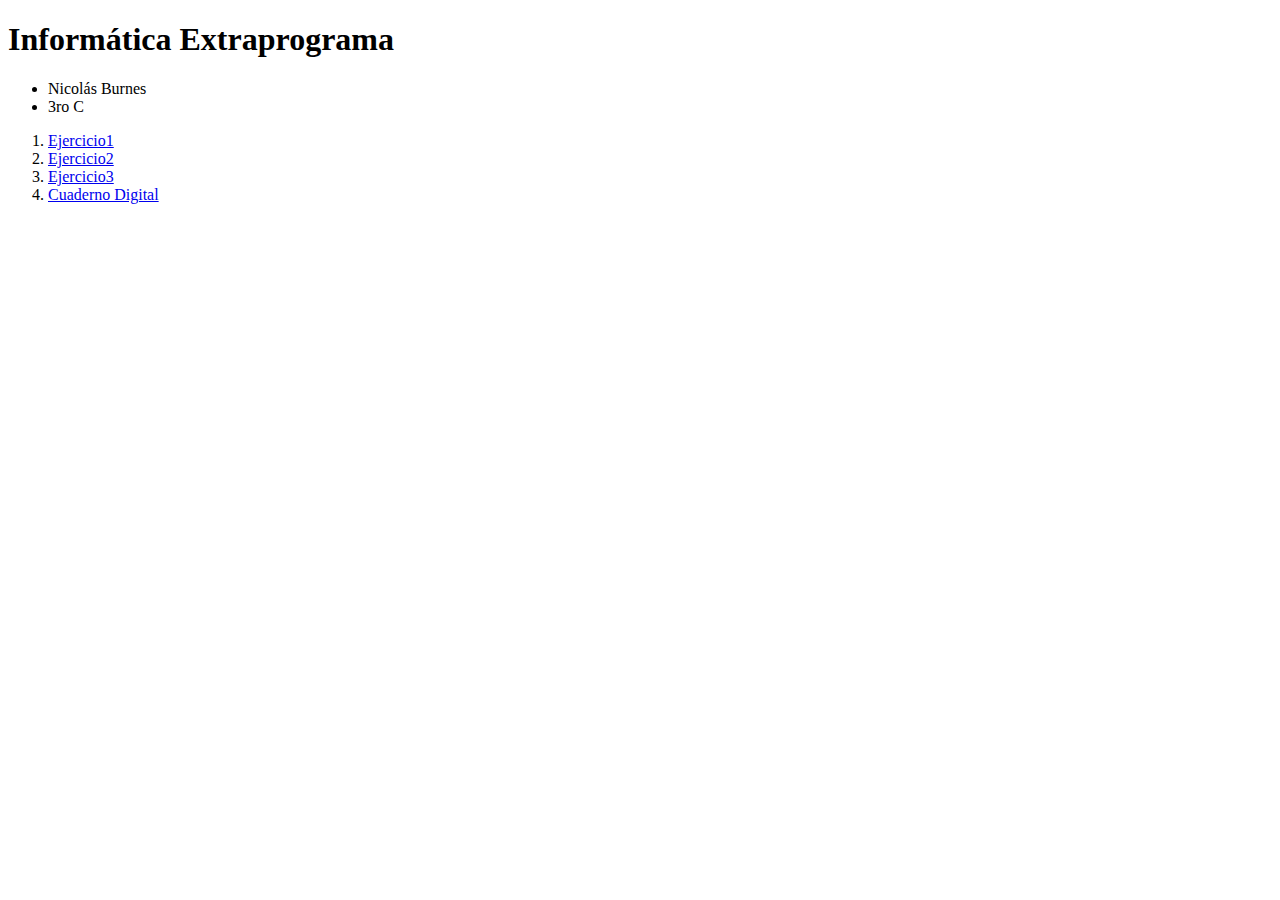
<file: index.html>
<!DOCTYPE html>
     <html lang="en">
     <head>
        <meta charset="UTF-8">
        <meta http-equiv="X-UA-Compatible" content="IE=edge">
        <meta name="viewport" content="width=device-width, initial-scale=1.0">
        <title>Document</title>
     </head>
     <body>
        <h1>Informática Extraprograma</h1>
        <ul>
            <li>Nicolás Burnes</li>
            <li>3ro C</li>
        </ul>
        <ol>
            <li><a href="ejercicio1.html">Ejercicio1</a></li>
            <li><a href="ejercicio2.html">Ejercicio2</a></li>
            <li><a href="ejercicio3.html">Ejercicio3</a></li>
            <li><a href="https://docs.google.com/document/d/1cXxUMlzq6vgsWBlul66sCdAWpN31NkjXuNrDv1rRCvM/edit?pli=1&tab=t.0">Cuaderno Digital</a></li>
        </ol>
     </body>
     </html>
</file>
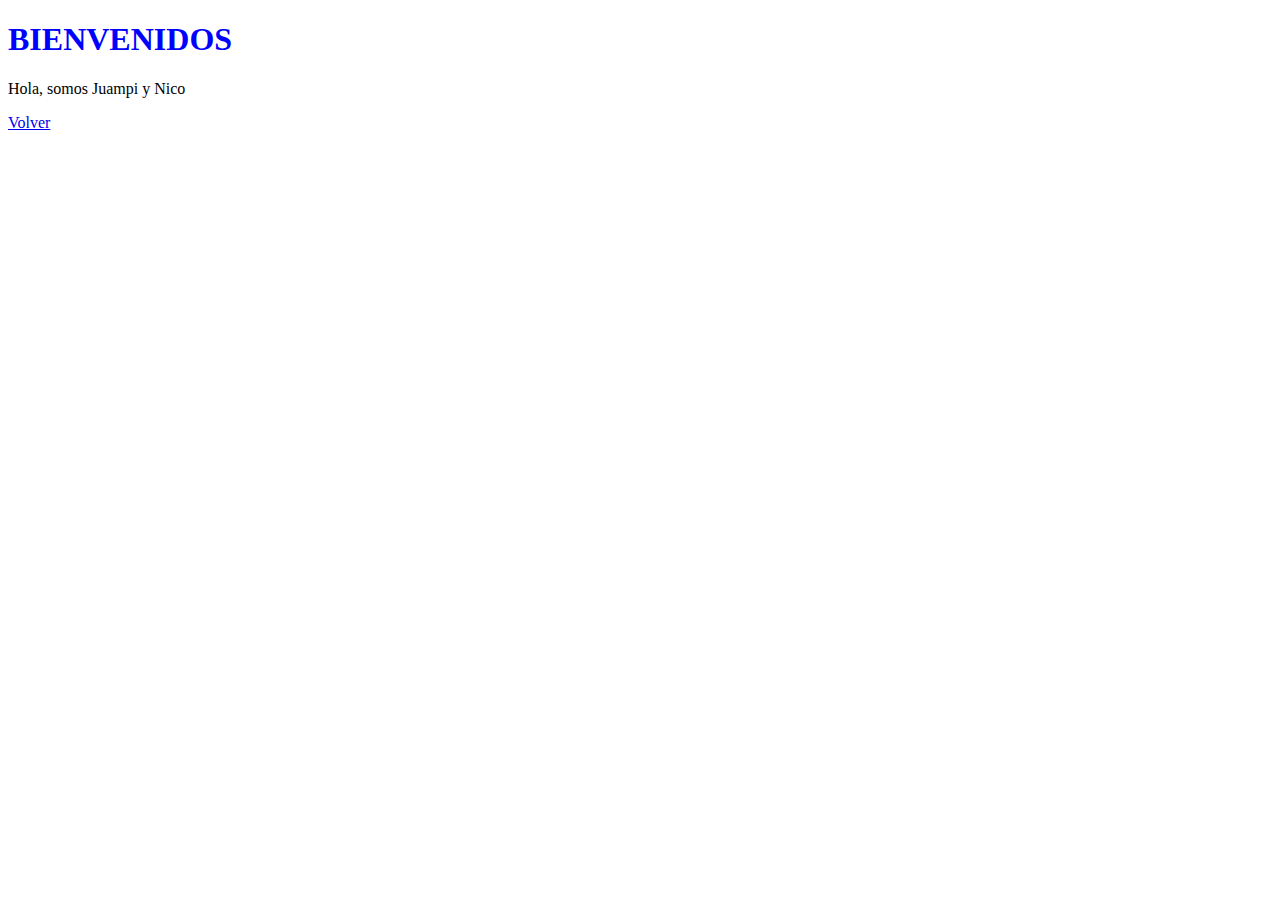
<file: css1.html>
<!DOCTYPE html>
<html lang="en">
<head>
    <meta charset="UTF-8">
    <meta name="viewport" content="width=device-width, initial-scale=1.0">
    <link rel="stylesheet" href="Style.CSS">
    <title>Document</title>
</head>
<body>
    <h1>BIENVENIDOS</h1>
   <p>Hola, somos Juampi y Nico</p> 
   <p><a href= "Pagina1.html"> Volver </a></p>
</body>
</html>
</file>
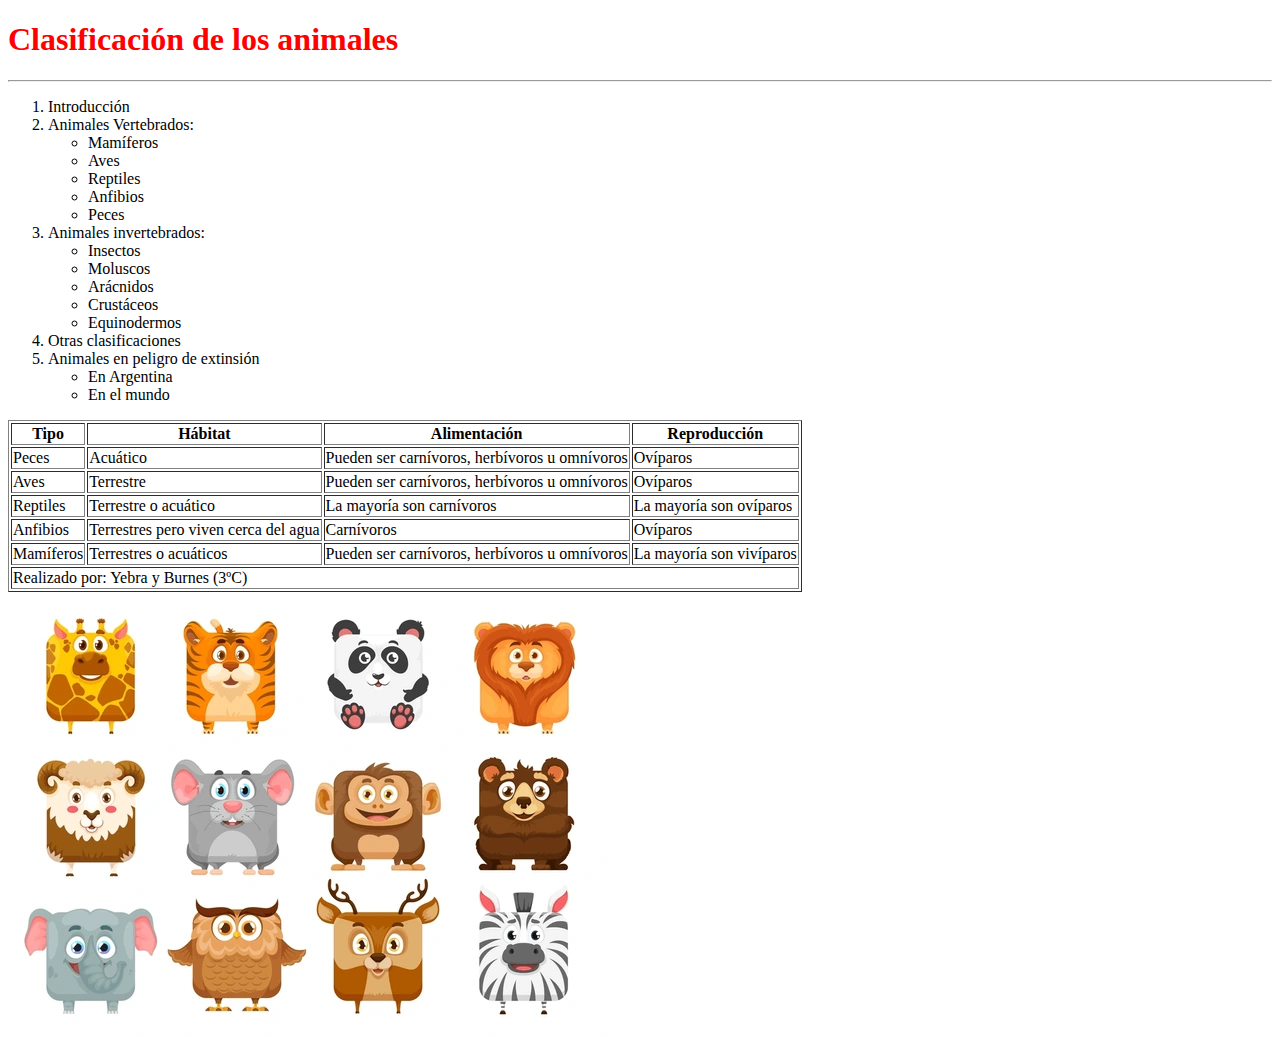
<file: ejercicio1.html>
<!DOCTYPE html>
<html lang="es">
<head>
    <meta charset="UTF-8">
    <meta http-equiv="X-UA-Compatible" content="IE=edge">
    <meta name="viewport" content="width=device-width, initial-scale=1.0">
    <title>Clasificación de los animales</title>
</head>
<body>
  <h1 style="color: red;"> Clasificación de los animales</h1>
  <hr>
  <ol>
    <li>Introducción</li>   
    <li>Animales Vertebrados:
        <ul>
            <li>Mamíferos</li>
            <li>Aves</li>
            <li>Reptiles</li>
            <li>Anfibios</li>
            <li>Peces</li>
        </ul>
    <li>Animales invertebrados:</li>
        <ul>
            <li>Insectos</li>
            <li>Moluscos</li>
            <li>Arácnidos</li>
            <li>Crustáceos</li>
            <li>Equinodermos</li>
        </ul>
    <li>Otras clasificaciones</li>
    <li> Animales en peligro de extinsión</li>
    <ul>
        <li> En Argentina</li>
        <li> En el mundo</li>
    </ul>
    </li>
</ol>
<table border="1">
    <tr>
        <th>Tipo</th>
        <th>Hábitat</th>
        <th>Alimentación</th>
        <th>Reproducción</th>
    </tr>
    <tr>
        <td>Peces</td>
        <td>Acuático</td>
        <td>Pueden ser carnívoros, herbívoros u omnívoros</td>
        <td>Ovíparos</td>
    </tr>
    <tr>
        <td>Aves</td>
        <td>Terrestre</td>
        <td>Pueden ser carnívoros, herbívoros u omnívoros</td>
        <td>Ovíparos</td>
    </tr>
    <tr>
        <td>Reptiles</td>
        <td>Terrestre o acuático</td>
        <td>La mayoría son carnívoros</td>
        <td>La mayoría son ovíparos</td>
    </tr>
    <tr>
        <td>Anfibios</td>
        <td>Terrestres pero viven cerca del agua</td>
        <td>Carnívoros</td>
        <td>Ovíparos</td>
    </tr>
    <tr>
        <td>Mamíferos</td>
        <td>Terrestres o acuáticos</td>
        <td>Pueden ser carnívoros, herbívoros u omnívoros</td>
        <td>La mayoría son vivíparos</td>
    </tr>
    <tr>
        <td colspan="4"> Realizado por: Yebra y Burnes (3ºC)</td>
    </tr>
</table>
<img src="animal.webp">
</file>
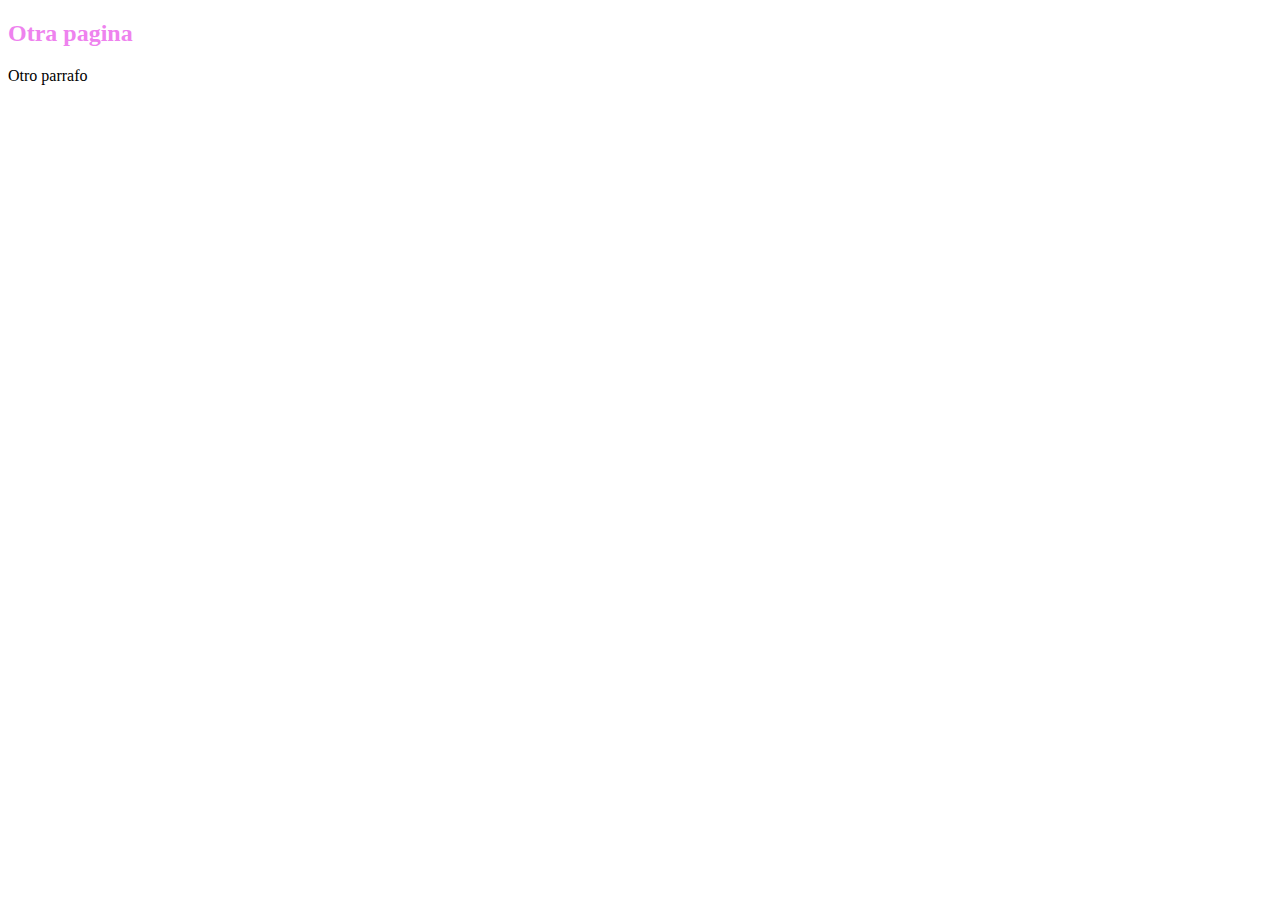
<file: ejercicio2.html>
<!DOCTYPE html>
<html lang="en">
<head>
    <meta charset="UTF-8">
    <meta name="viewport" content="width=device-width, initial-scale=1.0">
    <link rel="stylesheet" href="Style.CSS">
    <title>Document</title>
</head>
<body>
    <h2>Otra pagina</h2>
    <p>Otro parrafo</p>
    <p><a href="css1.html"></a></p>
</body>
</html>
</file>
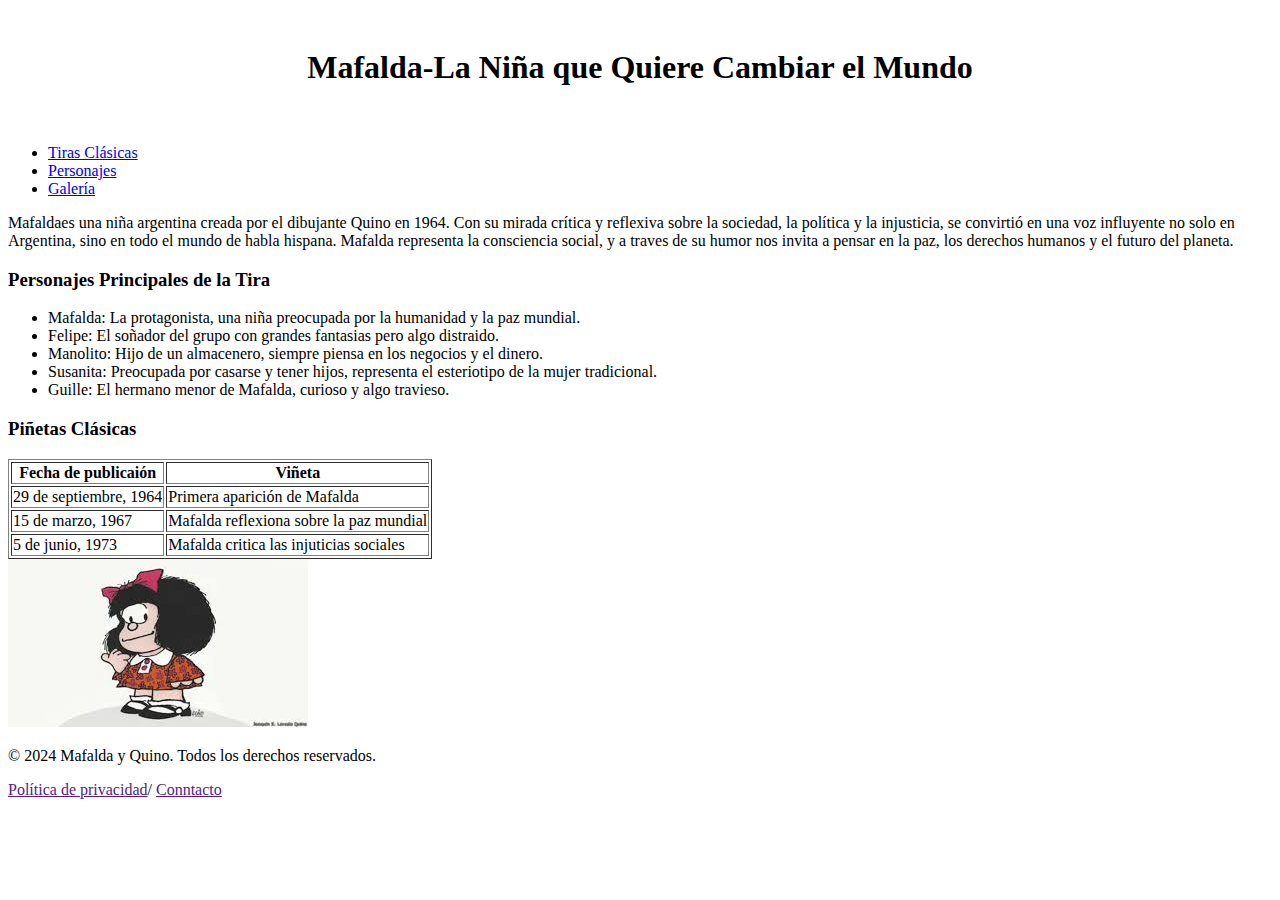
<file: mafalda.html>
<!DOCTYPE html>
<html lang="es">
<head>
    <meta charset="UTF-8">
    <meta http-equiv="X-UA-Compatible" content="IE=edge">
    <meta name="viewport" content="width=device-width, initial-scale=1.0">
    <title>Mafalda</title>
    <link rel="stylesheet" href="Stylemafalda.css">
</head>
<body>
    <header>
        <h1>Mafalda-La Niña que Quiere Cambiar el Mundo</h1>
    </header>
    <nav>
        <ul>
            <li> <a href="tiras.html">Tiras Clásicas</a></li>
            <li> <a href="personajes.html">Personajes</a></li>
            <li> <a href="galería.html">Galería</a></li>
        </ul>
    </nav>
    <main>
        <p><span>Mafalda</span>es una niña argentina creada por el dibujante Quino en 1964. Con su mirada crítica y reflexiva sobre la sociedad, la política y la injusticia, se convirtió en una voz influyente no solo en Argentina, sino en todo el mundo de habla hispana. Mafalda representa la consciencia social, y a traves de su humor nos invita a pensar en la paz, los derechos humanos y el futuro del planeta.</p>
    <h3>Personajes Principales de la Tira</h3>
    <ul>
        <li><span>Mafalda</span>: La protagonista, una niña preocupada por la humanidad y la paz mundial.</li>
        <li>Felipe<span>: El soñador del grupo con grandes fantasias pero algo distraido.</span></li>
        <li><span>Manolito</span>: Hijo de un almacenero, siempre piensa en los negocios y el dinero.</li>
        <li><span>Susanita</span>: Preocupada por casarse y tener hijos,  representa el esteriotipo de la mujer tradicional.</li>
        <li><span>Guille</span>: El hermano menor de Mafalda, curioso y algo travieso.</li>
    </ul>
    <h3>Piñetas Clásicas</h3>
    <table border="1">
        <tr>
            <th>Fecha de publicaión</th>
            <th>Viñeta</th>
        </tr>
        <tr>
            <td>29 de septiembre, 1964</td>
            <td>Primera aparición de Mafalda</td>
        </tr>
        <tr>
            <td>15 de marzo, 1967</td>
            <td>Mafalda reflexiona sobre la paz mundial</td>
        </tr>
        <tr>
            <td>5 de junio, 1973</td>
            <td>Mafalda critica las injuticias sociales</td>
        </tr>
    </table>
    <img src="mafaldaCeci.jpg" alt="">
    </main>
    <footer>
        <p>&copy; 2024 Mafalda y Quino. Todos los derechos reservados.</p>
        <p><a href="">Política de privacidad</a>/ <a href="">Conntacto</a></p>
    </footer>
</body>
</html>
</file>
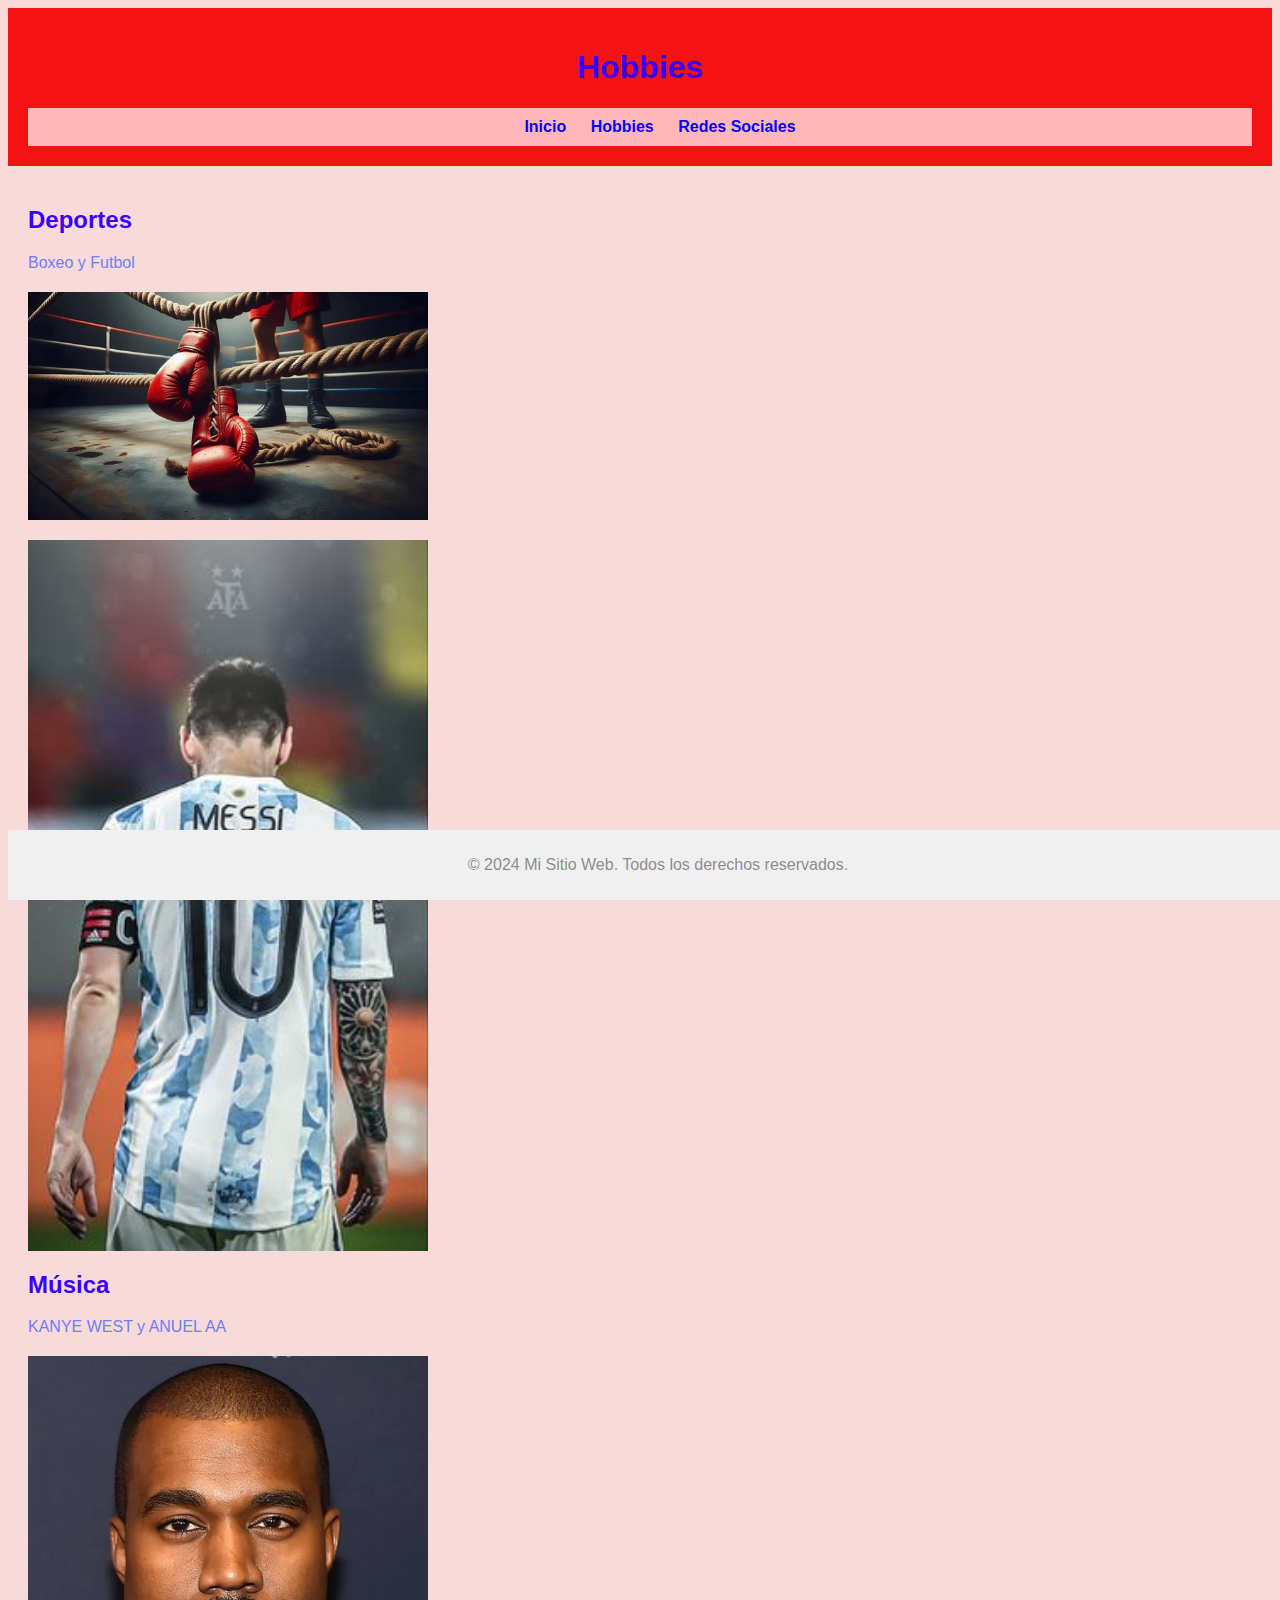
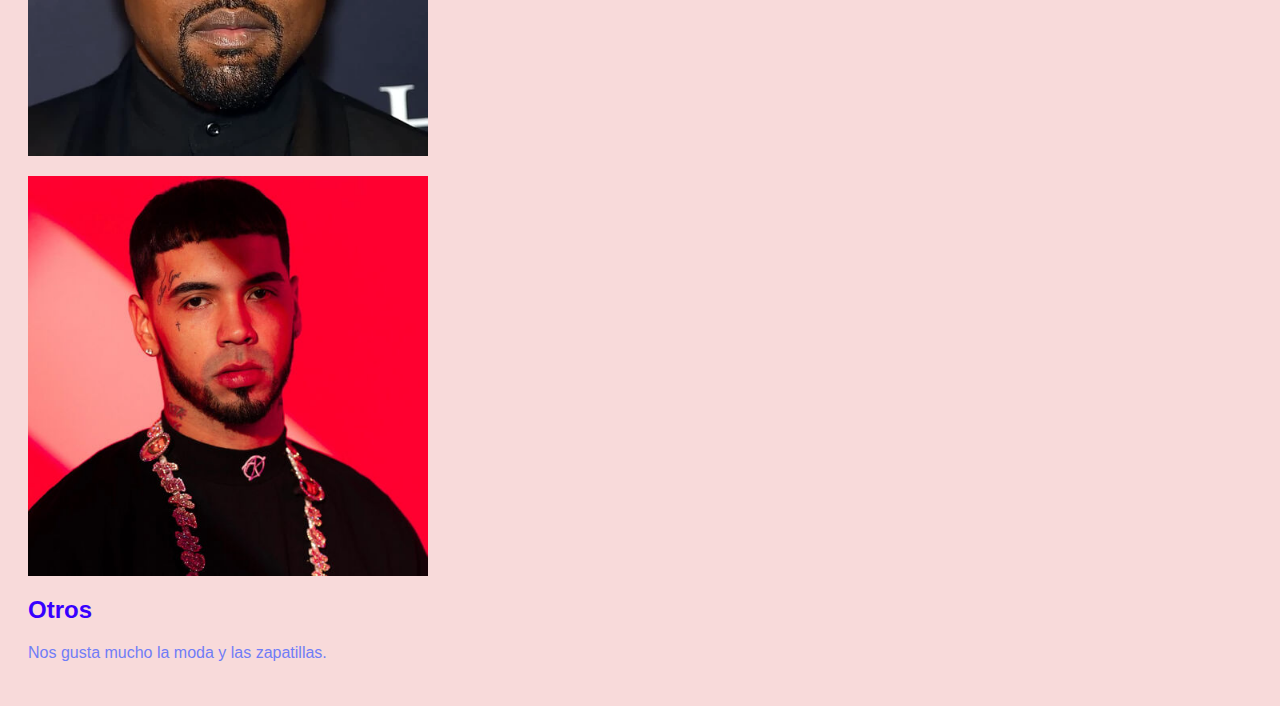
<file: TP_CSS_3C_E7/TPhobbies.html>
<!DOCTYPE html>
<html lang="es">
<head>
    <meta charset="UTF-8">
    <meta name="viewport" content="width=device-width, initial-scale=1.0">
    <title>Hobbies - Mi Sitio Web</title>
    <link rel="stylesheet" href="tpstyle.CSS">
</head>
<body>
    <header>
        <h1>Hobbies</h1>
        <nav>
            <ul>
                <li><a href="TPindex.html">Inicio</a></li>
                <li><a href="TPhobbies.html">Hobbies</a></li>
                <li><a href="TPredes.html">Redes Sociales</a></li>
            </ul>
        </nav>
    </header>
    
    <main>
        <section>
            <h2>Deportes</h2>
            <p>Boxeo y Futbol</p>
            <image src="boxeo.webp"></image>
            <image src="mesiii.jpg"></image>
        </section>
        
        <section>
            <h2>Música</h2>
            <p>KANYE WEST y ANUEL AA</p>
            <image src="kanye.webp"></image>
            <image src="ana.jpg"></image>
        </section>
        
        <section>
            <h2>Otros</h2>
            <p> Nos gusta mucho la moda y las zapatillas.</p>
        </section>
    </main>
    
    <footer>
        <p>&copy; 2024 Mi Sitio Web. Todos los derechos reservados.</p>
    </footer>
</body>
</html>
</file>
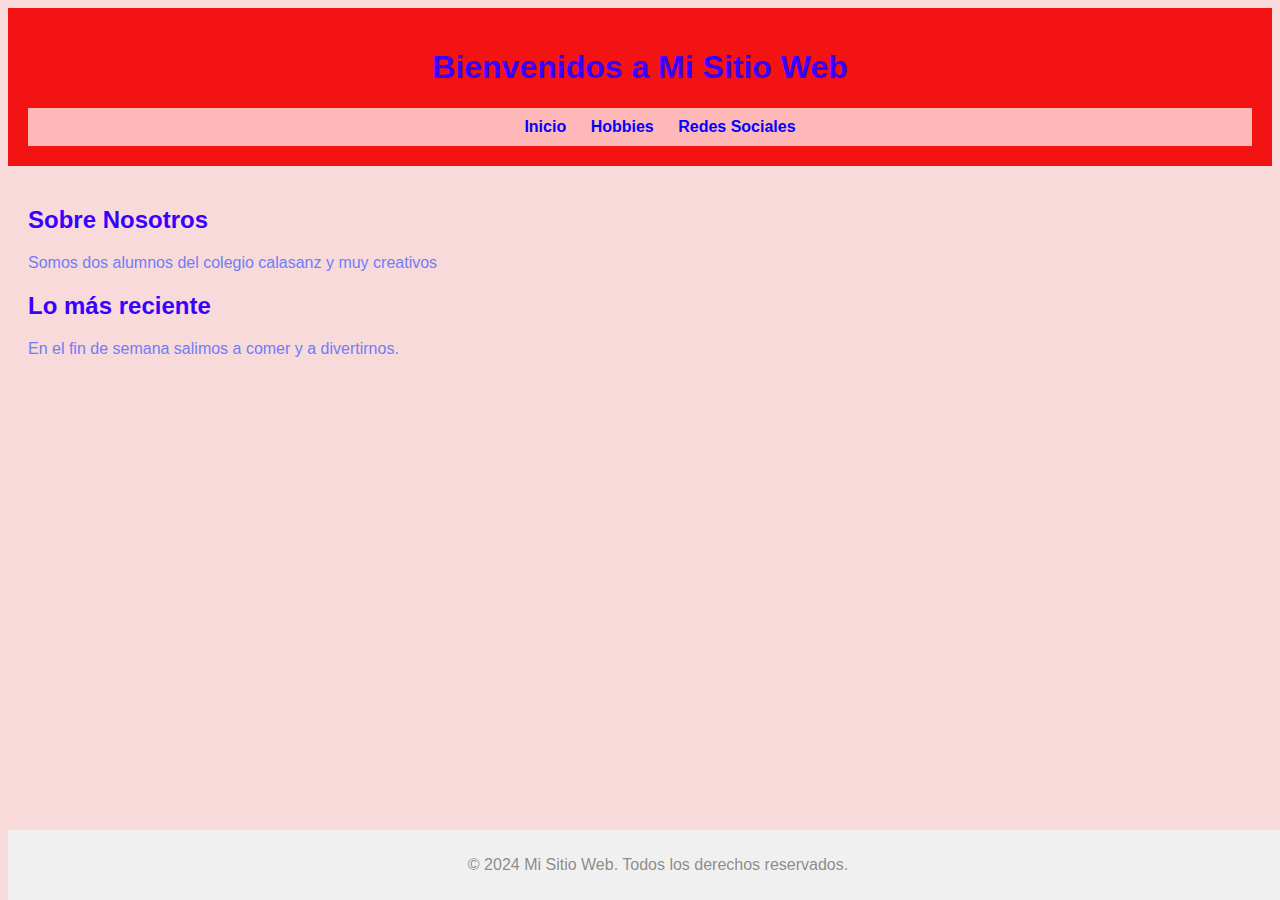
<file: TP_CSS_3C_E7/TPindex.html>
<!DOCTYPE html>
<html lang="es">
<head>
    <meta charset="UTF-8">
    <meta name="viewport" content="width=device-width, initial-scale=1.0">
    <title>Inicio - Mi Sitio Web</title>
    <link rel="stylesheet" href="tpstyle.CSS">
</head>
<body>
    <header>
        <h1>Bienvenidos a Mi Sitio Web</h1>
        <nav>
            <ul>
                <li><a href="TPindex.html">Inicio</a></li>
                <li><a href="TPhobbies.html">Hobbies</a></li>
                <li><a href="TPredes.html">Redes Sociales</a></li>
            </ul>
        </nav>
    </header>
    
    <main>
        <section>
            <h2>Sobre Nosotros</h2>
            <p>Somos dos alumnos del colegio calasanz y muy creativos</p>
        </section>
        
        <section>
            <h2>Lo más reciente</h2>
            <p>En el fin de semana salimos a comer y a divertirnos.</p>
        </section>
    </main>
    
    <footer>
        <p>&copy; 2024 Mi Sitio Web. Todos los derechos reservados.</p>
    </footer>
</body>
</html>
</file>
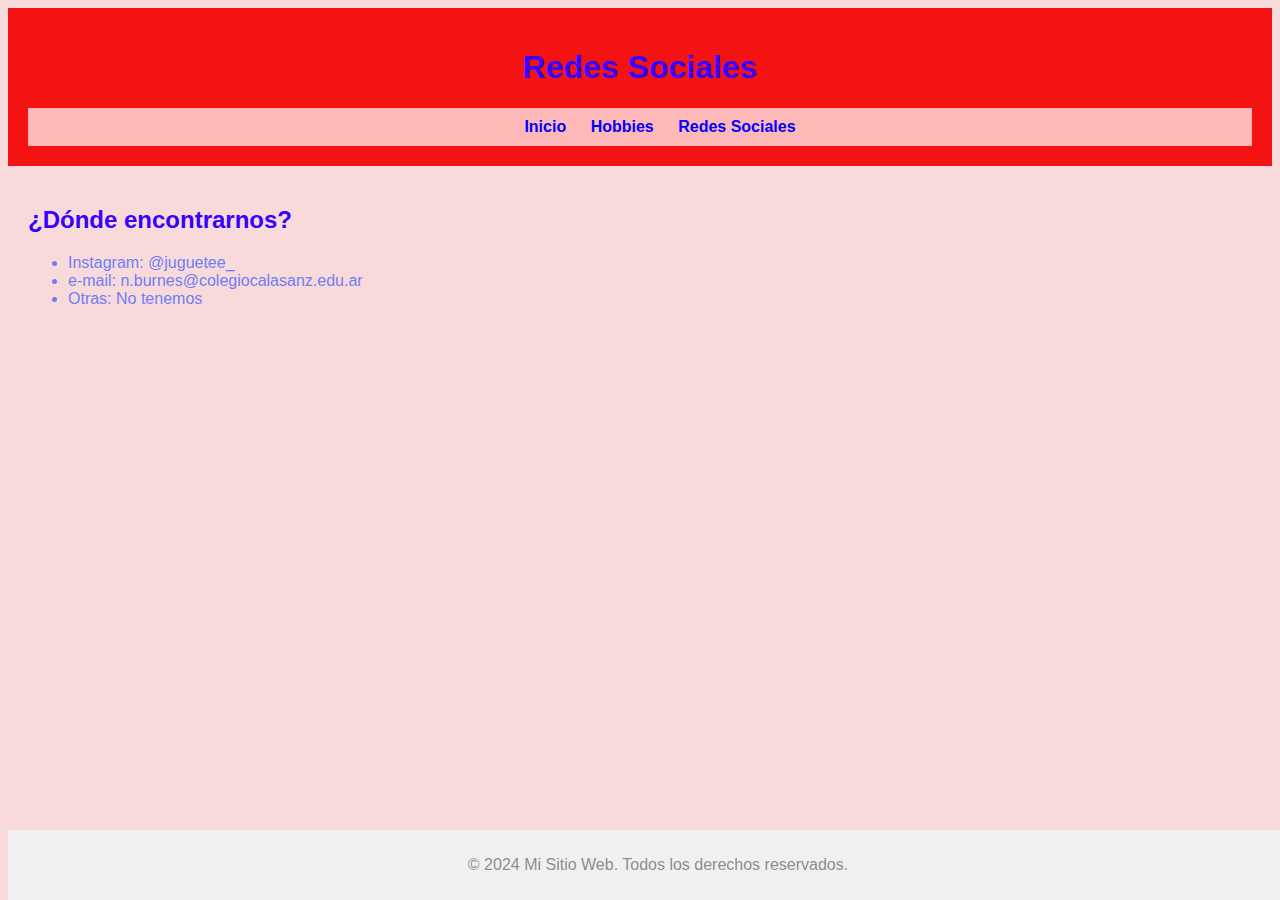
<file: TP_CSS_3C_E7/TPredes.html>
<!DOCTYPE html>
<html lang="es">
<head>
    <meta charset="UTF-8">
    <meta name="viewport" content="width=device-width, initial-scale=1.0">
    <title>Redes - Mi Sitio Web</title>
    <link rel="stylesheet" href="tpstyle.CSS">
</head>
<body>
    <header>
        <h1>Redes Sociales</h1>
        <nav>
            <ul>
                <li><a href="TPindex.html">Inicio</a></li>
                <li><a href="TPhobbies.html">Hobbies</a></li>
                <li><a href="TPredes.html">Redes Sociales</a></li>
            </ul>
        </nav>
    </header>
    
    <main>      
        <h2>¿Dónde encontrarnos?</h2>
        <ul>
            <li>Instagram: @juguetee_</li>
            <li>e-mail: n.burnes@colegiocalasanz.edu.ar</li>
            <li>Otras: No tenemos</li>
        </ul>
    </main>
    
    <footer>
        <p>&copy; 2024 Mi Sitio Web. Todos los derechos reservados.</p>
    </footer>
</body>
</html>
</file>
<file: Style.CSS>
h1{
    color:blue;
}
p{
    color:read;
}
h2{
    color:violet;
}
</file>
<file: Stylemafalda.css>
body{
    frony-family: Arial,sans-sherif;
    background-color: #blue;
    color: #white;
}
header{
    background-color: #yellow;
    color: #000;
    padding: 20px;
    text-align: center;
}
</file>
<file: TP_CSS_3C_E7/tpstyle.CSS>
body{
    font-family: Arial, sans-serif;
    background-color: #f8dada;
    color: #707df7;
}
header{
    background-color: #f31313;
    color: #707df7;
    padding: 20px;
    text-align: center;
}
nav{
    background-color: #ffb8b8;
    padding: 10px;
}
nav ul{
    list-style-type: none;
    margin: 0;
    text-align: center;
}
nav ul li{
    display: inline;
    margin: 0 10px;
}
nav ul li a{
    text-decoration: none;
    color: #0000ff;
    font-weight: bold;
}
nav ul li a:hover{
color: #0000ff;
}
main{
    padding: 20px;
}
h1, h2{
    color: #3700ff;
}
strong{
    color: #3700ff;
}
img{
    width: 400px;
    height: auto;
    margin: 20px 0;
    display: block;
}
footer{
    background-color: #f0f0f0;
    color: #686666be;
    text-align: center;
    padding: 10px;
    position: fixed;
    bottom: 0;
    width: 100%;
}
footer a{
    color: #3700ff;
    text-decoration: none;
}
footer a:hover{text-decoration: underline;}
</file>
